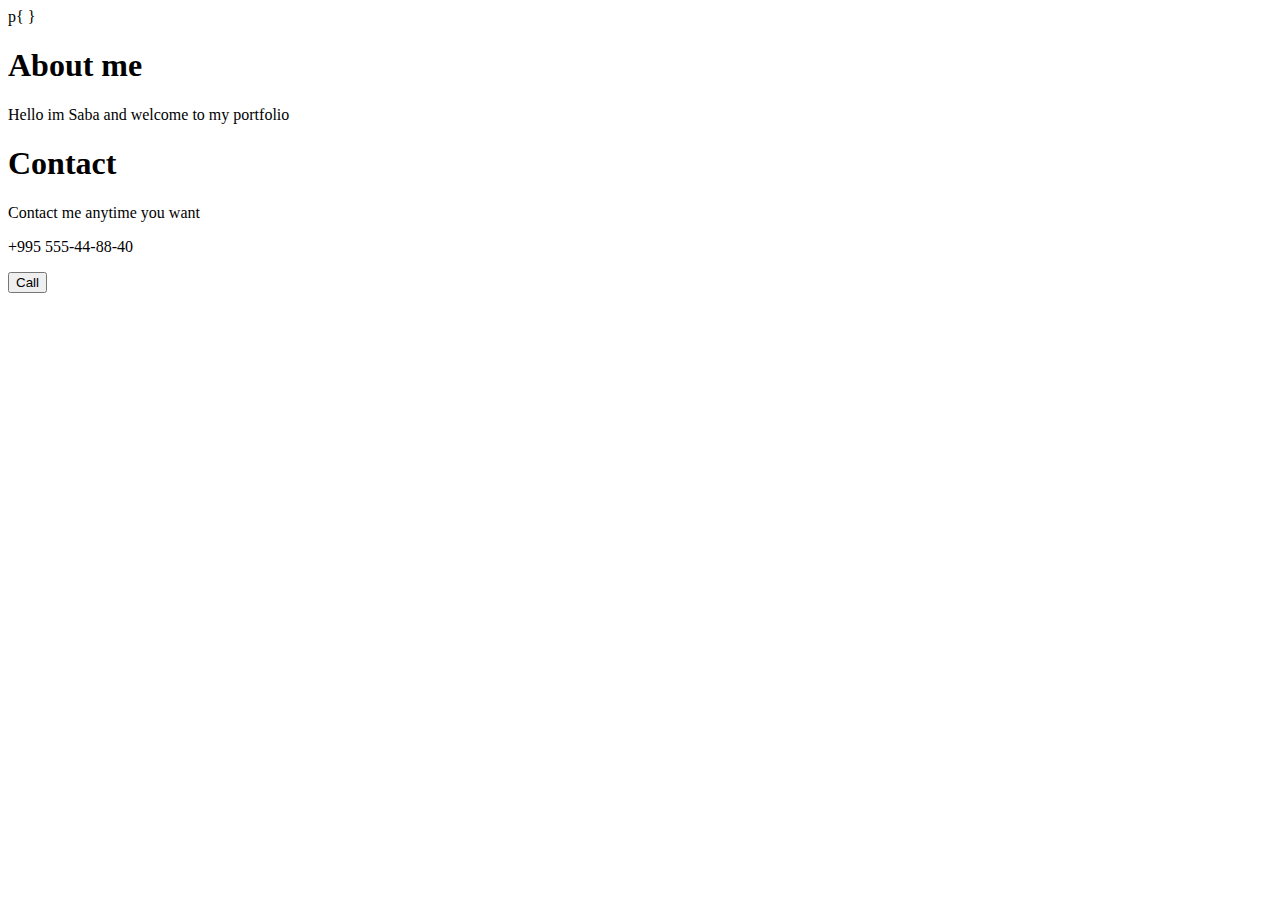
<file: Day 10/homework/index.html>
<!DOCTYPE html>
<html>

<head>
    <title>portfolio</title>
    p{
        <style color=""></style>
    }
</head>


<body>
    <h1>About me</h1>
    <p>Hello im Saba and welcome to my portfolio</p>
    <h1>Contact</h1>
    <p>Contact me anytime you want</p>
    <p>+995 555-44-88-40</p>
    <button>Call</button>
    
</body>


</html>
</file>
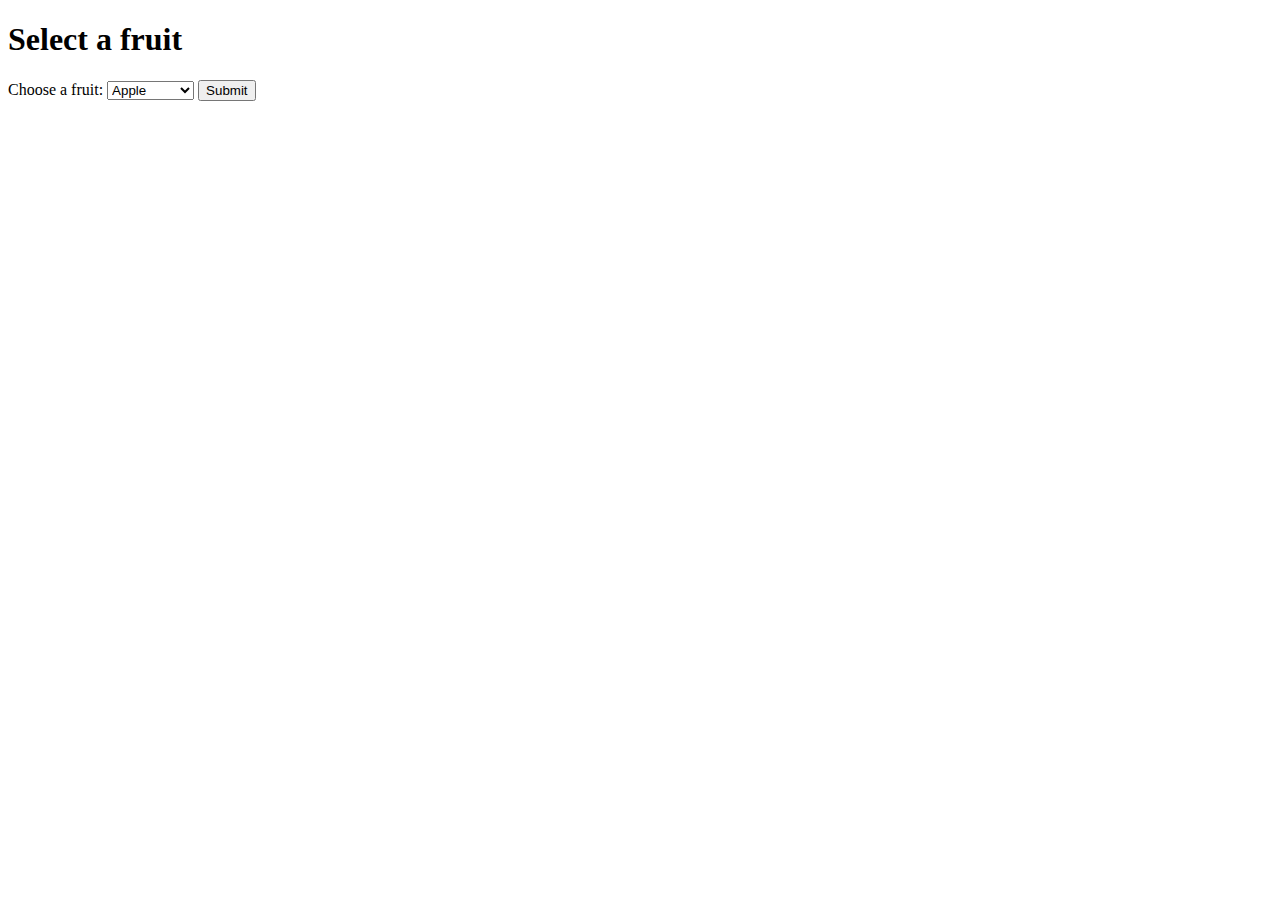
<file: Day 11/homework/index.html>
<!DOCTYPE html>
<html>
<head>
	<title>Fruit Selector</title>
</head>
<body>
	<h1>Select a fruit</h1>
	<form>
		<label for="fruit">Choose a fruit:</label>
		<select id="fruit">
			<option value="apple">Apple</option>
			<option value="banana">Banana</option>
			<option value="cherry">Cherry</option>
			<option value="grape">Grape</option>
			<option value="kiwi">Kiwi</option>
			<option value="lemon">Lemon</option>
			<option value="mango">Mango</option>
			<option value="orange">Orange</option>
			<option value="pineapple">Pineapple</option>
			<option value="strawberry">Strawberry</option>
		</select>
		<input type="submit" value="Submit">
	</form>
</body>
</html>
</file>
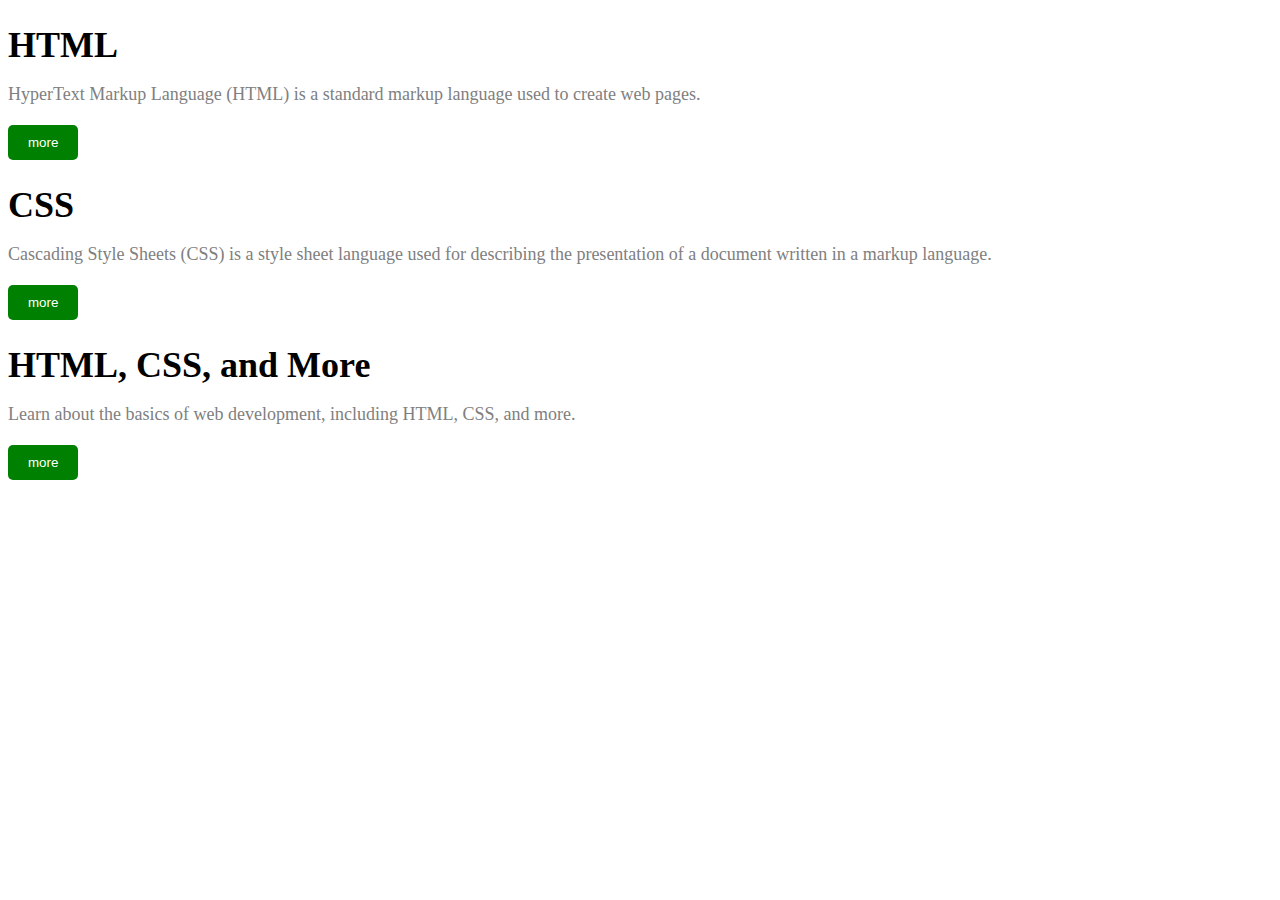
<file: Day 15/homework/index.html>
<!DOCTYPE html>
<html>
<head>
  <style>
    h1 {
      font-size: 36px;
      margin-bottom: 10px;
    }
    p {
      font-size: 18px;
      color: gray;
      margin-bottom: 20px;
    }
    button {
      background-color: green;
      color: white;
      padding: 10px 20px;
      border: none;
      border-radius: 5px;
      cursor: pointer;
    }
  </style>
</head>
<body>
  <h1 id="html-header">HTML</h1>
  <p id="html-desc"> HyperText Markup Language (HTML) is a standard markup language used to create web pages.</p>
  <button id="html-more">more</button>

  <h1 id="css-header">CSS</h1>
  <p id="css-desc"> Cascading Style Sheets (CSS) is a style sheet language used for describing the presentation of a document written in a markup language.</p>
  <button id="css-more">more</button>

  <h1 id="header3">HTML, CSS, and More</h1>
  <p id="desc3"> Learn about the basics of web development, including HTML, CSS, and more.</p>
  <button id="more3">more</button>
</body>
</html>
</file>
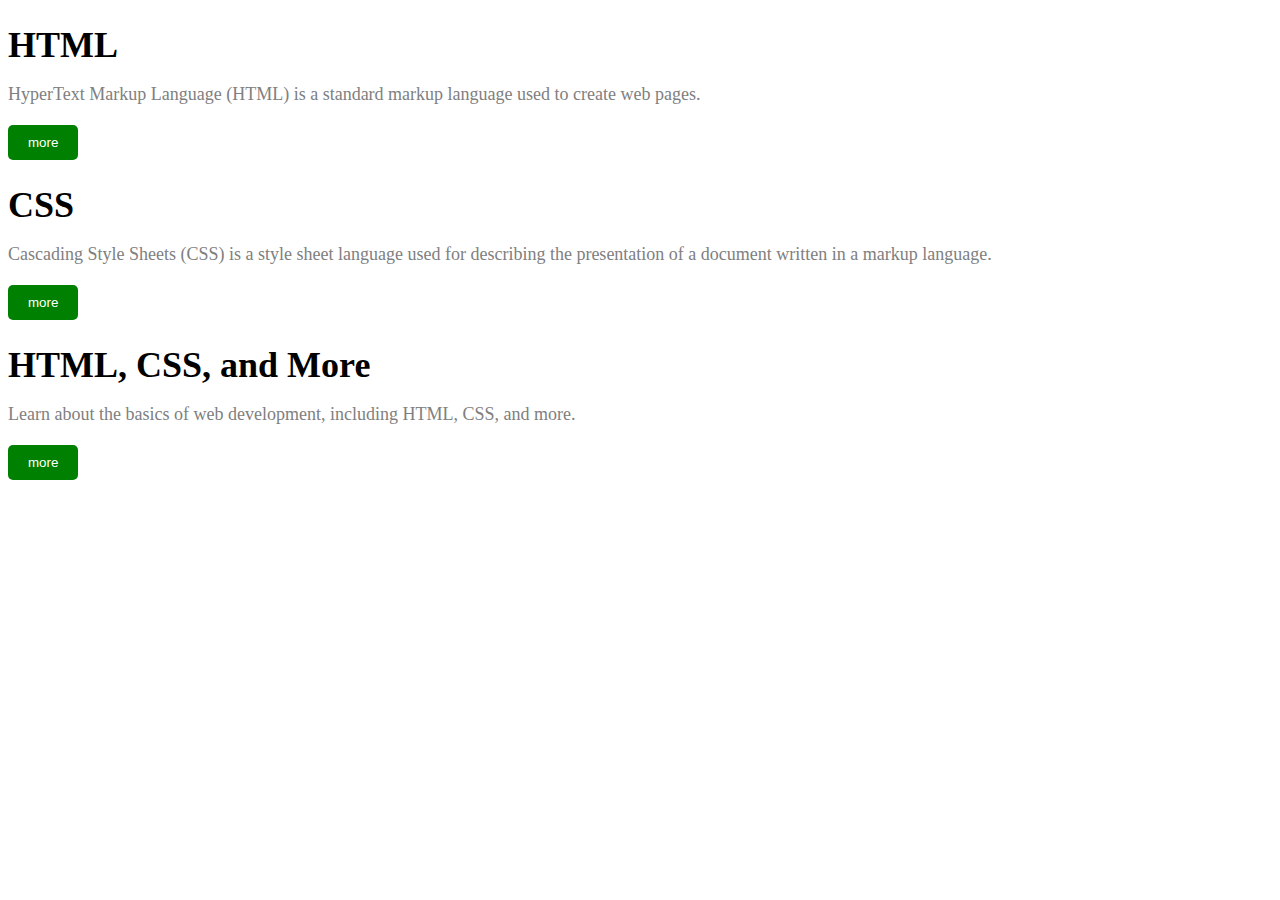
<file: Day 16/homework/index.html>
<!DOCTYPE html>
<html>
<head>
  <style>
    h1 {
      font-size: 36px;
      margin-bottom: 10px;
    }
    p {
      font-size: 18px;
      color: gray;
      margin-bottom: 20px;
    }
    button {
      background-color: green;
      color: white;
      padding: 10px 20px;
      border: none;
      border-radius: 5px;
      cursor: pointer;
    }
  </style>
</head>
<body>
  <h1 id="html-header">HTML</h1>
  <p id="html-desc">HyperText Markup Language (HTML) is a standard markup language used to create web pages.</p>
  <button id="html-more">more</button>

  <h1 id="css-header">CSS</h1>
  <p id="css-desc">Cascading Style Sheets (CSS) is a style sheet language used for describing the presentation of a document written in a markup language.</p>
  <button id="css-more">more</button>

  <h1 id="header3">HTML, CSS, and More</h1>
  <p id="desc3">Learn about the basics of web development, including HTML, CSS, and more.</p>
  <button id="more3">more</button>

</body>
</html>
</file>
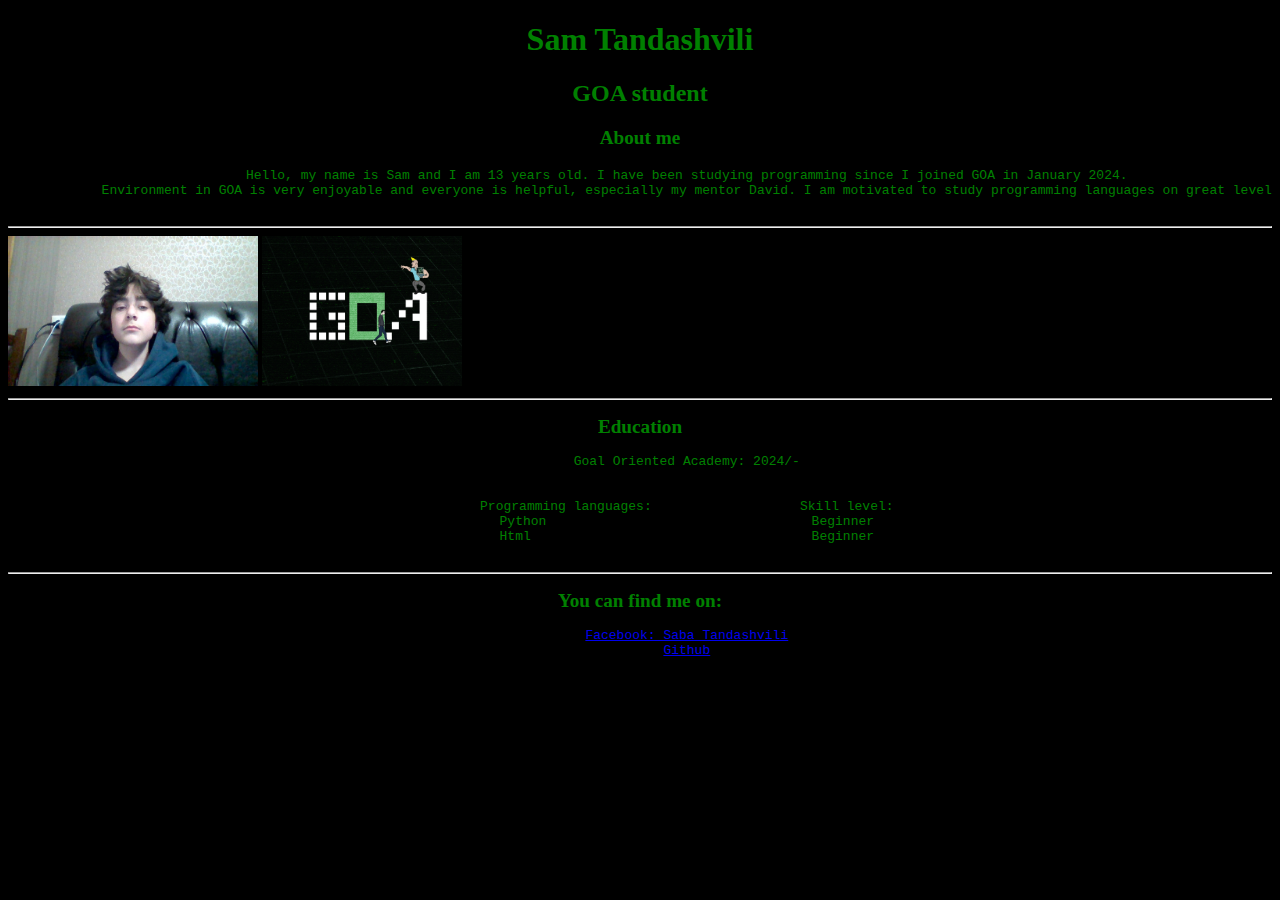
<file: Day 17/homework/index.html>
<!DOCTYPE html>
<!-- !DOCTYPE-ით ვუთითებთ დოკუმენტის ტიპს, ასევე ავტომატურად ირჩევა უახლესი ვერსია. ამ შემთხვევაში ირჩევა html-ის ყველაზე ახალი ვერსია. -->
<!-- html: head(title) and body nesting-ის მაგალითია.-->
<html lang="en">
<!-- html-გააჩნია ერთი head, ერთი body. -->
    <head>
        <title>Portfolio</title>
        <!-- head-ში შეგვაქვს დამატებითი-ტექნიკური ინფორმაცია, რომელიც არ ჩანს საიტზე, თუმცა web server-ზე ინახება. -->
    </head>
    <body style="background-color: black;">
        <!-- body-ში შეგვაქვს ისეთი ინფორმაცია, რომელიც საიტზე გამოიტანება. ამ tag-ით ყველა ბრაუზერში ერთი და იგივე ინფორმაცია გვხვდება -->
        <!-- p და h ელემენტებს block level-ს ეძახიან, რადგან ჰორიზონტალურად მთლიან ხაზს იკავებენ და სხვა ელემენტს მათ ხაზზე ვერ მოვათავსებთ. 
            ელემენტი button კი inline არის, რადგან მხოლოდ იმ ადგილს იკავებს, რაც მას სჭირდება. -->
        <h1 style="text-align: center; color: green;">Sam Tandashvili</h1>
        <h2 style="text-align: center; color: green;">GOA student</h2>
        <h3 style="color: green; font-size: larger; text-align: center;">About me</h3>
        
        <pre style="color: green; text-align: center;">
            Hello, my name is Sam and I am 13 years old. I have been studying programming since I joined GOA in January 2024.
            Environment in GOA is very enjoyable and everyone is helpful, especially my mentor David. I am motivated to study programming languages on great level and improve myself.
        </pre>
        
        <hr>

        <img src="my_photo.jpg" width="250" height="150" >
        <img src="goa_photo.png" width="200" height="150" img-allign: right>
        
        <hr>

        <h2 style="color: green; text-align: center; font-size: larger;">Education</h2>
        <pre style="color: green; text-align: center;">
            Goal Oriented Academy: 2024/-
            <br>
            Programming languages:                   Skill level:
            Python                                  Beginner
            Html                                    Beginner
        </pre>
    
        <hr>

        <h2 style="color: green; text-align: center; font-size: larger;">You can find me on:</h2>
        <pre style="color: green; text-align: center;">
            <a href="https://www.facebook.com/saba.tandashvili.12/">Facebook: Saba Tandashvili</a>
            <a href="https://github.com/saba-tandashvili">Github</a>
        </pre>
    </body>
</html>
</file>
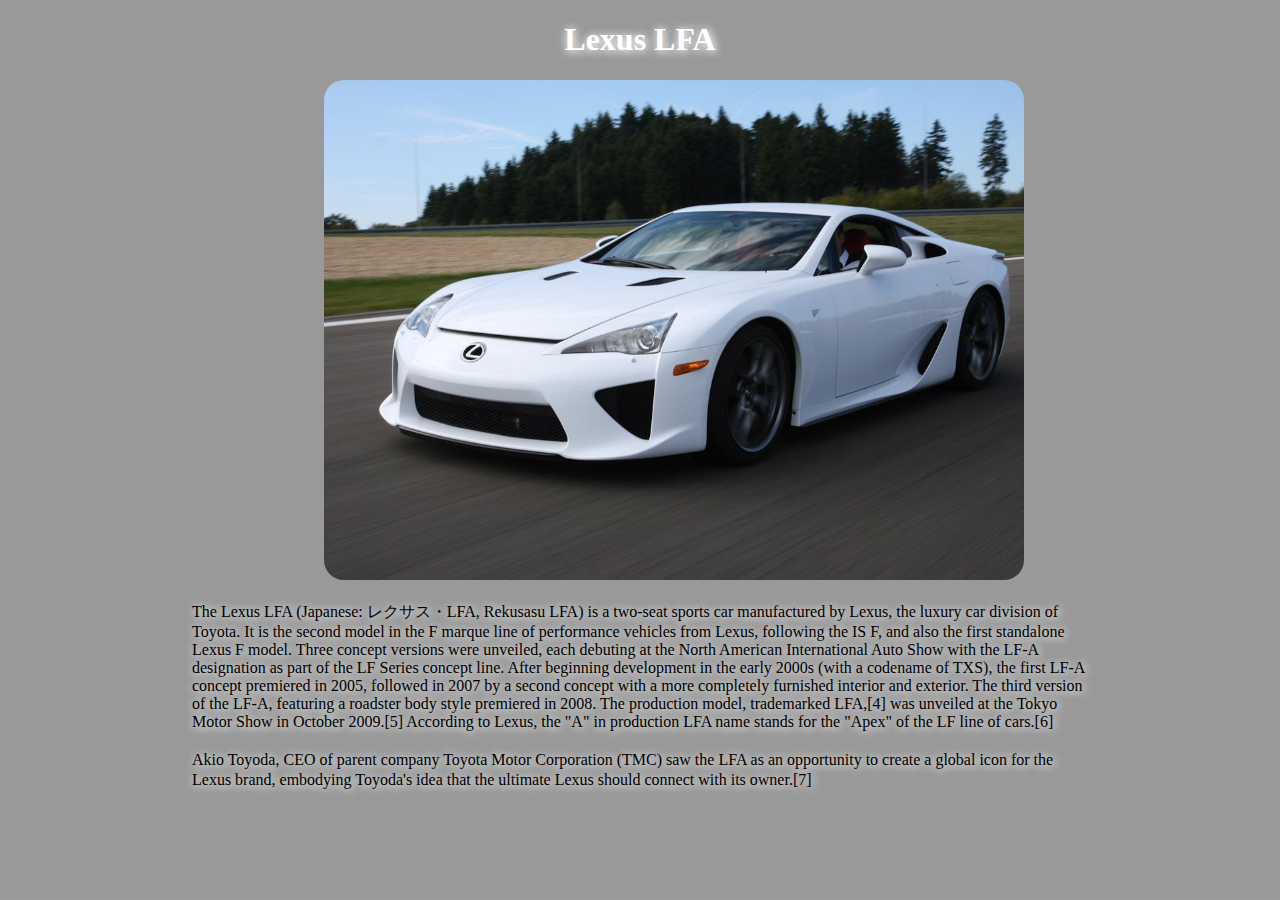
<file: Day 25/homework/index.html>
<!DOCTYPE html>
<html lang="en">
<head>
    <meta charset="UTF-8">
    <meta name="viewport" content="width=device-width, initial-scale=1.0">
    <title>Lexus LFA</title>
    <link rel="stylesheet" href="style.css">
</head>
<body>
    <h1 class="head">Lexus LFA</h1>
    <img src="lfa.jpg" class="LFA-img"> <br> <br>
    <label class="info">ㅤThe Lexus LFA (Japanese: レクサス・LFA, Rekusasu LFA) is a two-seat sports car manufactured by Lexus, the luxury car division of Toyota. It is the second model in the F marque line of performance vehicles from Lexus, following the IS F, and also the first standalone Lexus F model. Three concept versions were unveiled, each debuting at the North American International Auto Show with the LF-A designation as part of the LF Series concept line. After beginning development in the early 2000s (with a codename of TXS), the first LF-A concept premiered in 2005, followed in 2007 by a second concept with a more completely furnished interior and exterior. The third version of the LF-A, featuring a roadster body style premiered in 2008. The production model, trademarked LFA,[4] was unveiled at the Tokyo Motor Show in October 2009.[5] According to Lexus, the "A" in production LFA name stands for the "Apex" of the LF line of cars.[6]</label> <Br> <br>
    <label class="info2">ㅤAkio Toyoda, CEO of parent company Toyota Motor Corporation (TMC) saw the LFA as an opportunity to create a global icon for the Lexus brand, embodying Toyoda's idea that the ultimate Lexus should connect with its owner.[7]</label>
</body>
</html>
</file>
<file: Day 25/homework/style.css>
body{
    background-color: hsl(0, 0%, 60%);
}
.head{
    text-align: center;
    color: white;
    text-shadow:1px 1px 10px #fff, 1px 1px 10px #ccc;
}
.LFA-img{
    height: 500px;
    width: 700px;
    margin-left: 25%;
    border-radius: 20px;
}
.info{
    position: absolute;
    left: 15%;
    right: 15%;
    text-shadow:1px 1px 10px hsl(0, 0%, 100%), 1px 1px 10px hsl(0, 0%, 80%);
}
.info2{
    position: absolute;
    left: 15%;
    right: 15%;
    top: 750px;
    text-shadow:1px 1px 10px hsl(0, 0%, 100%), 1px 1px 10px hsl(0, 0%, 80%);
}
</file>
